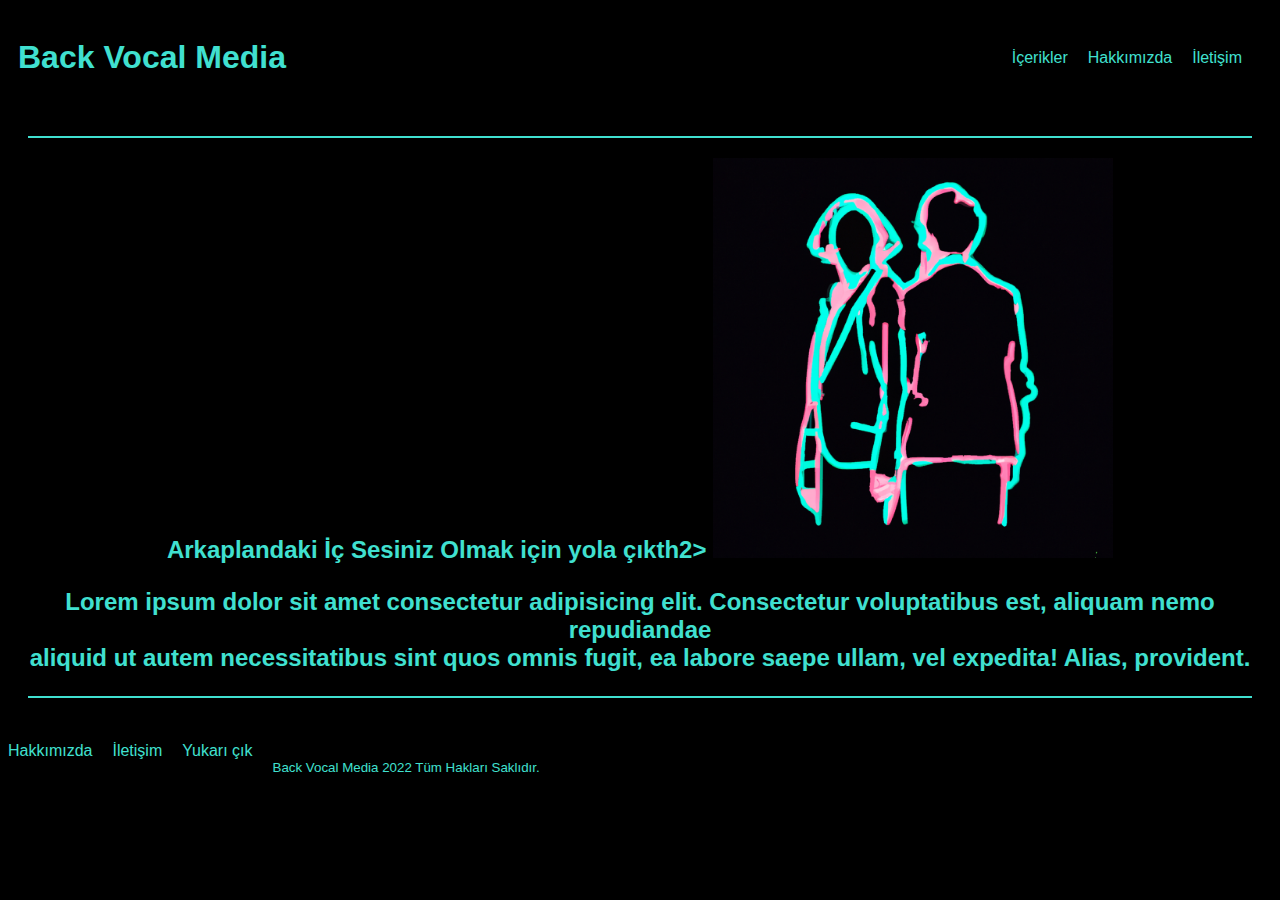
<file: index.html>
<!DOCTYPE html>
<html lang="tr">
<head>
<meta charset="UTF-8">
<meta http-equiv="X-UA-Compatible" content="IE=edge">
<meta name="viewport" content="width=device-width, initial-scale=1.0">
<link rel="stylesheet" href="newstyle.css">
<title>Back Vocal Media</title>
</head>
<body>
<!-- Header - start -->
<header>
<h1><a href="index.html">Back Vocal Media</a></h1>
<nav>
<ul>
<li>İçerikler
<ul>
<li><a href="https://open.spotify.com/show/2DRADELirCi6QOkYXmKgu0" target="_blank">BV Podcast</a></li>
<li>İçerik 2</li>
<li>İçerik 3</li>
</ul>
</li>
<li><a href="about-us.html">Hakkımızda</a> </li>
<li><a href="contact.html">İletişim</a></li>
</ul>
</nav>
</header>
<!-- Header - end -->
<!-- Section - Start -->
<section>
<hr>
<article>
<h2>Arkaplandaki İç Sesiniz Olmak için yola çıkth2>
<img width="400" src="img/bvp pp.jpg" alt="BVM Logo">
<p>Lorem ipsum dolor sit amet consectetur adipisicing elit. Consectetur voluptatibus est, aliquam nemo repudiandae <br>aliquid ut autem necessitatibus sint quos omnis fugit, ea labore saepe ullam, vel expedita! Alias, provident.</p>
</article>
<hr>
</section>
<!-- Section - end -->
<!-- Footer - start -->
<nav>
<ul>
<li><a href="about-us.html">Hakkımızda</a> </li>
<li><a href="contact.html">İletişim</a></li>
<li><a href="#" target="_top">Yukarı çık</a></li>
<p><small>Back Vocal Media 2022 Tüm Hakları Saklıdır.</small></p>
</ul>
</nav>
<!-- Footer - end -->
</body>
</html>
</file>
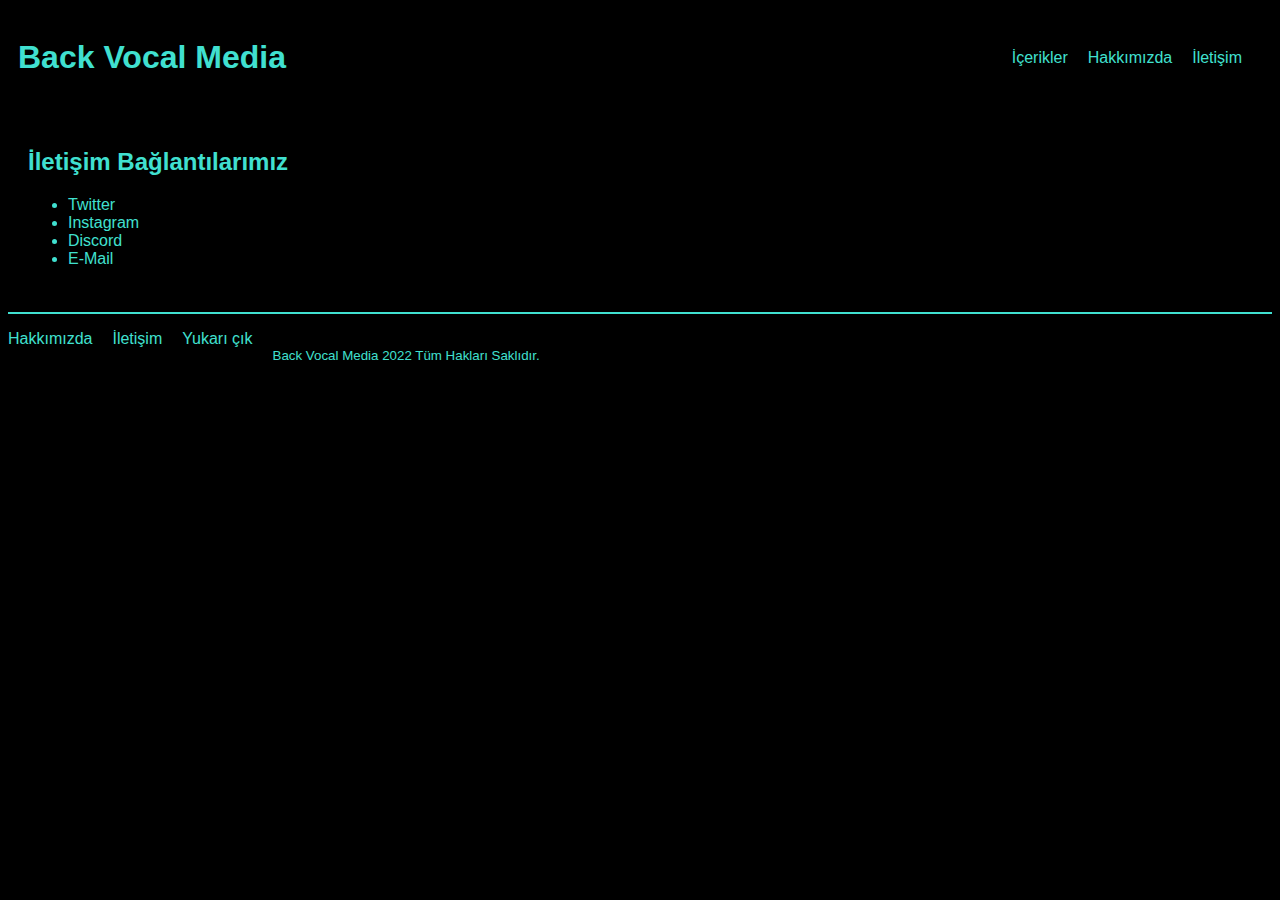
<file: contact.html>
<!DOCTYPE html>
<html lang="tr">
<head>
    <meta charset="UTF-8">
    <meta http-equiv="X-UA-Compatible" content="IE=edge">
    <meta name="viewport" content="width=device-width, initial-scale=1.0">
    <link rel="stylesheet" href="newstyle.css">
    <title>İletişim | Back Vocal Media</title>
</head>
<body>
    <!-- Header - start -->
    <header>
        <h1><a href="index.html">Back Vocal Media</a></h1>
        <nav>
            <ul>
                <li>İçerikler</li>
                    <ul>
                        <li><a href="https://open.spotify.com/show/2DRADELirCi6QOkYXmKgu0" target="_blank">BV Podcast</a></li>
                        <li>İçerik 2</li>
                        <li>İçerik 3</li>
                    </ul>
                </li>
                <li><a href="about-us.html">Hakkımızda</a> </li>
                <li><a href="contact.html">İletişim</a></li>
            </ul>
        </nav>
    </header>
    <!-- Header - end -->
    <!-- Contact - Start -->
    <section>
        <h2>İletişim Bağlantılarımız</h2>
            <ul>
                <li><a href="https://twitter.com/BackVocalMedia" target="_blank">Twitter</a></li>
                <li><a href="https://www.instagram.com/backvocalmedia/" target="_blank"></a>Instagram</li>
                <li><a href="https://discord.com/invite/tWeKQcFncj" target="_blank"></a>Discord</li>
                <li><a href="mailto:backvocalmedia@gmail.com" target="_blank"></a>E-Mail</li>
            </ul>
    </section>
    <hr>
    <!-- Contact - end -->
    <!-- Footer - start -->
    <nav>
        <ul>
            <li><a href="about-us.html">Hakkımızda</a> </li>
            <li><a href="contact.html">İletişim</a></li>
            <li><a href="#" target="_top">Yukarı çık</a></li>
            <p><small>Back Vocal Media 2022 Tüm Hakları Saklıdır.</small></p>
        </ul>
    </nav>
    <!-- Footer - end -->
</body>
</html>
</file>
<file: newstyle.css>
body {
    font-family: Arial, sans-serif;
    background-color: black;
    color: turquoise;
    }
    a {
    color: turquoise;
    text-decoration: none;
    }
    a:hover {
    text-decoration: underline;
    }
    header {
    display: flex;
    justify-content: space-between;
    align-items: center;
    padding: 10px;
    }
    nav ul {
    list-style-type: none;
    padding: 0;
    display: flex;
    }
    nav ul li {
    margin-right: 20px;
    position: relative;
    }
    nav ul ul {
    display: none;
    }
    nav ul li:hover ul {
    display: block;
    position: absolute;
    background-color: black;
    padding: 10px;
    }
    nav ul ul li {
    display: block;
    margin-right: 0;
    }
    section {
    padding: 20px;
    }
    article {
    text-align: center;
    }
    hr {
    border: 1px solid turquoise;
    }
    footer {
    text-align: center;
    padding: 10px;
</file>
